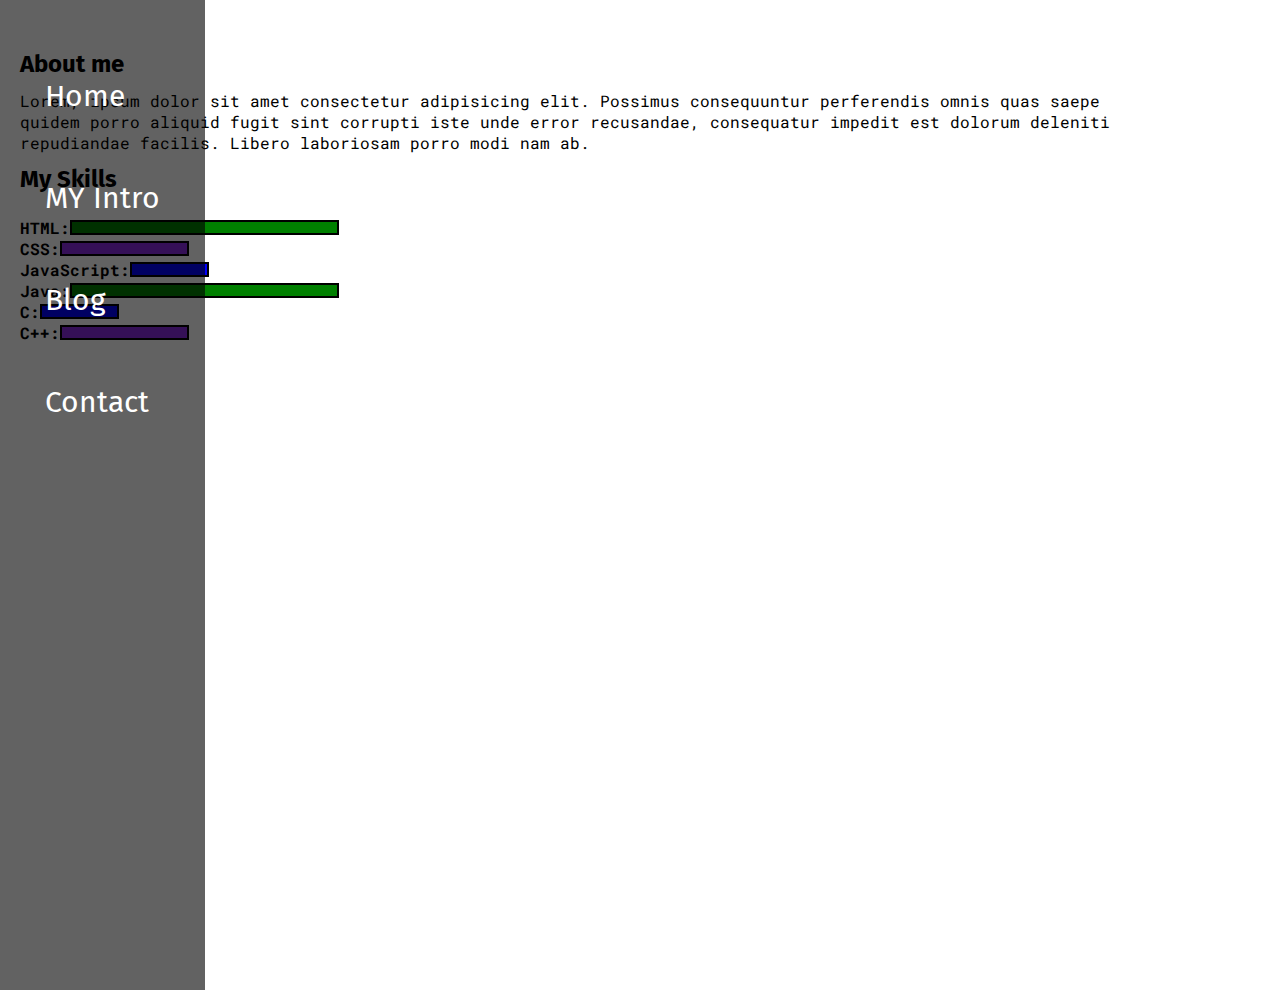
<file: intro.html>
<!-- Gives information about the html version used -->
<!DOCTYPE html>
<html lang="en">
<!-- Head will contain all the metadata of the page -->

<head>
    <meta charset="UTF-8">
    <meta http-equiv="X-UA-Compatible" content="IE=edge">
    <meta name="viewport" content="width=device-width, initial-scale=1.0">
    <!-- Giving the title of the page  -->
    <title>Kabya Chalise - Web Developer, Programmer, Learner</title>
    <!-- linking the page with the css for the desing in it -->
    <link rel="stylesheet" href="style.css">
</head>
<!-- Body wil contains all the contents that is show to the user -->

<body>
    <!-- Div is a part which can be desing using css or simply it is use to give desing in a proper manner -->
    <!-- The whole display part is in the div called container -->
    <div class="container">
        <!-- Here we can see there is a div give which name or class for calling it is sidebar -->
        <div class="sidebar">
            <!-- Giving some text -->
            <!-- Kabya -->
            <!-- nav is used for the negivation bar -->
            <nav>
                <!-- ul denote it is unordered list -->
                <ul>
                    <!-- li denote the list items -->
                    <!-- givng link according to the text -->
                    <li>
                        <a href="/"> Home</a>
                    </li>
                    <li>
                        <a href="/intro.html"> MY Intro</a>
                    </li>
                    <li>
                        <a href="/blog.html"> Blog</a>
                    </li>
                    <li>
                        <a href="/contact.html"> Contact</a>
                    </li>
                    <!-- <li>
                        <a href="/services.html"> Services</a>
                    </li> -->
                </ul>
            </nav>
        </div>
        <!-- Here is an anothe div haveing class name main which is considered as the main part of the website -->
        <div class="main">

            <div class="intro">
                <h2>About me</h2>
                <p>Lorem, ipsum dolor sit amet consectetur adipisicing elit. Possimus consequuntur perferendis omnis quas saepe quidem porro aliquid fugit sint corrupti iste unde error recusandae, consequatur impedit est dolorum deleniti repudiandae facilis.
                    Libero laboriosam porro modi nam ab.</p>
                <h2>My Skills</h2>
                <div class="skillContainer">
                    <div class="skillItem">HTML:
                        <div class="skill hundered"></div>
                    </div>


                    <div class="skillItem">CSS:
                        <div class="skill fifty"></div>
                    </div>

                    <div class="skillItem">JavaScript:
                        <div class="skill t5"></div>
                    </div>

                    <div class="skillItem">Java:
                        <div class="skill hundered"></div>
                    </div>

                    <div class="skillItem"> C:
                        <div class="skill t5"></div>
                    </div>

                    <div class="skillItem">C++:
                        <div class="skill fifty"></div>
                    </div>
                    <!-- TODO: Create gallery for my projects -->
                </div>


            </div>
        </div>
        <script src="script.js "></script>
    </div>
    <script src="script.js "></script>

</body>

</html>
</file>
<file: style.css>
/* linking url for the fonts */
    
    @import url('https://fonts.googleapis.com/css2?family=Fira+Sans&family=Roboto+Mono:ital,wght@1,300&display=swap');
    /* @import url('https://fonts.googleapis.com/css2?family=Fira+Sans&family=Roboto+Mono&display=swap'); */
    
    @import url('https://fonts.googleapis.com/css2?family=Fira+Sans&display=swap');
    * {
        /* *denote the body so the given property is for the body */
        /* Here the margin and padding is 0 so there is no space around the side */
        margin: 0;
        padding: 0;
    }
    /* sidebar is the div used in html file */
    
    .sidebar {
        position: absolute;
        /* Making the background color of side bar containg bar and name red */
        background-color: rgba(0, 0, 0, 0.616);
        /* 20% width is given  */
        /* Giving font style */
        font-family: 'Fira Sans', sans-serif;
        transition: transform 0.3s ease;
    }
    
    .sidebar nav {
        /* Givng space around from inside the nav */
        padding: 45px;
        /* 100% area vertically for height */
        height: 100vh;
    }
    
    .sidebar nav li {
        /* making the dot go from the ul as default */
        list-style: none;
        /* giving the li font some size */
        font-size: 30px;
        /* 33px space around up and down by 33px and left right by 0 from inside */
        padding: 33px 0;
    }
    
    .sidebar nav li a {
        text-decoration: none;
        color: rgb(255, 255, 255);
    }
    /* Div having mae */
    
    .main {
        /* Making the bacground color yellow */
        /* background-color: yellow; */
        /* 90% width is given  */
        width: 90vw;
    }
    
    .container {
        /* makes the layout of child side by side*/
        display: flex;
    }
    /* Giving some div property to the div having class infocontainer */
    
    .infocontainer {
        /* making background color blue i guess */
        /* background-color: rgb(86, 78, 161); */
        /* making its height 75 vh which means 45% height is given  */
        height: 60vh;
        /* Giving the width of 80% to the infocontainer */
        width: 80vw;
        /* margin set to 144px for up and down and auto "center" for left and right */
        margin: 144px auto;
        /* making flex for its child */
        display: flex;
        /* space around makes the content equally space between items */
        justify-content: flex-end;
    }
    /* devinfo is the div inside infocontainer */
    
    .devInfo {
        /* flex makes the items side by side */
        display: flex;
        /* making the flex direction column now it is gonna be in a line formant */
        flex-direction: column;
        /* making all the items go to center */
        justify-content: center;
        /* giving font family */
        font-family: 'Fira Sans', sans-serif;
        font-family: 'Roboto Mono', monospace;
    }
    /* giving some desing to helo name about inside devinfo div */
    
    .hello {
        /* giving hello font size accordingly */
        font-size: 50px;
    }
    
    .name {
        /* giving class name font size weight and famiy */
        font-family: 'Fira Sans', sans-serif;
        font-weight: 400;
        font-size: 60px;
    }
    
    .about {
        /* giving class about font size accordingly */
        font-size: 45px;
    }
    /* declaring moreabout class of div to give features */
    
    .moreabout {
        /* give size to the font */
        font-size: 20px;
        /* giving upper some spaces outsides */
        margin-top: 18px;
        /* giving style to the text in div moreabout */
        font-family: 'Fira Sans', sans-serif;
    }
    
    .button {
        margin-top: 34px;
    }
    
    .btn {
        /* giving button inside class button font size accordingly */
        font-size: 19px;
        /* giving margn 0px to up and donw while giving 7px to right and left */
        margin: 0px 7px;
        /* givng padding form inside 7px*/
        padding: 7px;
        /* Givng background color blue */
        background-color: rgb(255, 255, 255);
        /* Givng color white to the text color */
        color: rgb(0, 0, 0);
        /* making the sharp edge round */
        border-radius: 19px;
    }
    /* declaring div hover to change the button when it is hover over */
    
    .btn:hover {
        /*making its color blue when hover */
        color: rgb(255, 255, 255);
        /* making the background color white when hover */
        background-color: rgb(0, 0, 0);
    }
    /* dev img is one of the two div inside infocontainer */
    
    .devPic img {
        /* giving the image width same as infocontainer */
        height: 80vh;
    }
    /* giving div having name contactform desing */
    
    .contactform {
        margin: 100px 288px;
        /* font family declaration */
        font-family: 'Fira Sans', sans-serif;
    }
    /* giving h1 inside div contactform some decoration */
    
    .contactform h1 {
        /* font-family declaration */
        font-family: 'Fira Sans', sans-serif;
        font-family: 'Roboto Mono', monospace;
        /* text-align declaration to the center to make the text goes to center */
        /* text-align: center; */
        padding: 12px 0;
        margin-bottom: 13px;
    }
    /* giving div inside form some design  */
    
    .contactform form div {
        /* declaring padding top and bottom with right and left */
        padding: 10px 0;
        /* declaring flex property looks side my side auto row flex direction */
        display: flex;
        /* declaring flex direction colunm make its items in column */
        flex-direction: column;
    }
    
    .contactform form div input {
        /* declare margin of 6px up and 0 at left down ringht */
        margin: 6px 0 0 0;
        /* making its sharp edge curv */
        border-radius: 4px;
        /* giing space form inside so the text can be display well */
        width: 19vw;
        /* declaring font size of 14px */
        font-size: 14px;
        /* declaring padding from outside */
        padding: 3px;
    }
    /* giving div id having emailHelp some design */
    
    #emailHelp {
        padding: 2px 0 0 0;
        /* declaring font-size */
        font-size: 12px;
        /* declaring font color */
        color: midnightblue;
        /* giving up down and right left margin */
        margin: 0 5px;
    }
    
    #form-check {
        /* declaring flex-direction row so the checkbox and the text are align together */
        flex-direction: row;
    }
    
    #form-check input {
        /* Giving widthe 12px  */
        width: 12px;
        /* declarint margin 3px up and down and 8px right and left */
        margin: 3px 8px;
    }
    
    .btn-sm {
        margin: 12px 0;
        font-size: 17px;
        padding: 6px 13px;
    }
    
    .blogItem {
        margin: 20px;
        font-family: 'Fira Sans', sans-serif;
    }
    
    .blogContainer {
        margin: 100px 288px;
    }
    
    h1 {
        font-family: 'Fira Sans', sans-serif;
        margin: 23px;
    }
    
    p {
        font-family: 'Roboto Mono', monospace;
    }
    
    .intro {
        margin: 100px 288px;
    }
    
    .intro h2 {
        font-family: 'Fira Sans', sans-serif;
        margin: 12px;
    }
    
    .intro p {
        font-family: 'Roboto Mono', monospace;
        margin: 12px;
    }
    
    .skillContainer {
        padding: 12px;
    }
    
    .skillItem {
        display: flex;
        align-items: center;
        font-family: 'Roboto Mono', monospace;
        font-weight: 900;
    }
    
    .skill {
        width: 265px;
        height: 11px;
        background-color: red;
        border: 2px solid black;
    }
    
    .hundered {
        width: 265px;
        background-color: green;
    }
    
    .fifty {
        width: 125px;
        background-color: blueviolet;
    }
    
    .t5 {
        width: 75px;
        background-color: blue;
    }
    
    .hamburger {
        position: absolute;
        cursor: pointer;
        top: 10px;
        left: 10px;
    }
    
    .cross {
        margin: 8px;
        margin-left: 160px;
    }
    
    .ham {
        margin: 8px;
    }
    
    .sidebarGo {
        transform: translate(-443px, 10px);
        position: absolute;
    }
    
    @media (max-width: 1600px) {
        /* .sidebar {
        transform: translate(-443px, 10px);
        position: absolute;
    } */
        .devPic {
            display: none;
        }
        .intro,
        .blogContainer {
            margin: 50px 8px;
        }
        .contactform {
            padding: 034px;
            margin: 0 88px;
        }
    }
</file>
